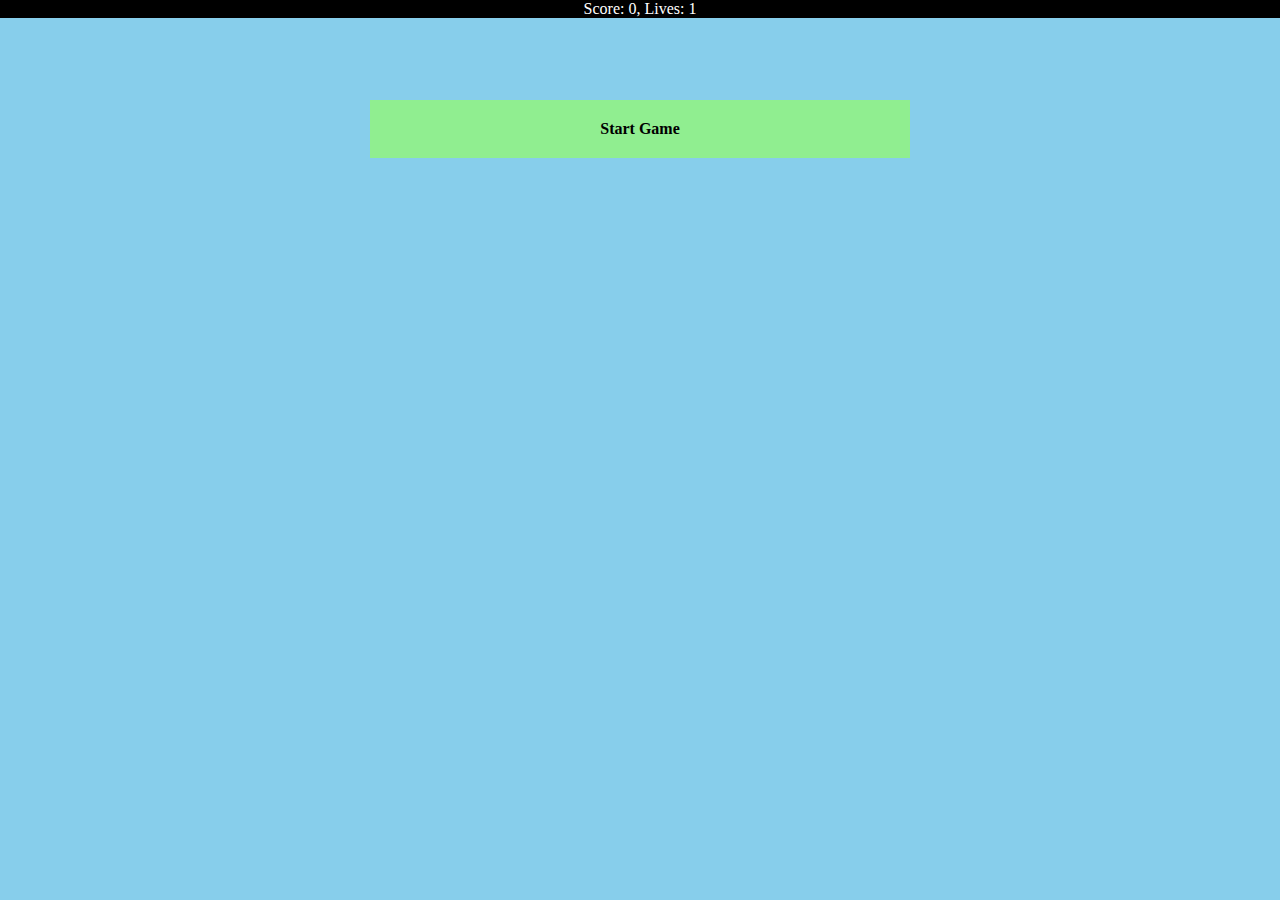
<file: index.html>
<!DOCTYPE html>
<html lang="en">

<head>
    <meta charset="UTF-8">
    <meta http-equiv="X-UA-Compatible" content="IE=edge">
    <meta name="viewport" content="width=device-width, initial-scale=1.0">
    <link rel="stylesheet" href="css/style.css">
    <title>Softuni Wizard Game</title>
</head>

<body>
    <div class="game-view" , id='gameView'>
        <div class="start-screen">Start Game</div>
        <div class="score-screen">Score: 0, Lives: 1</div>
        <div class="play-screen hidden"></div>
    </div>
    <script src="gameState.js"></script>
    <script src="gameFactory.js"></script>
    <script>
        //Current game state
        let getState = gameStateFactory();
        let state = getState();

        //Current game DOM elements
        let game = gameFactory();

        game.startScreen.addEventListener('click', gameStart);

        document.addEventListener('keydown', onKeyDown);
        document.addEventListener('keyup', onKeyUp);

        function gameStart() {
            game.startScreen.classList.add('hidden');
            game.playScreen.classList.remove('hidden');

            window.requestAnimationFrame(gameLoop)
        }

        function gameLoop(timestamp) {
            //User input
            let { wizard } = state;
            let { wizardElement, scoreScreen } = game;
            let gameView = document.getElementById('gameView');

            modifyWizardPosition(state, game);

            if (state.keys.Space) {
                wizardElement.style.backgroundImage = "url('/images/wizard-fire.png')";
                if (state.fireBallStats.nextFireBallCreation < timestamp && state.ammo > 0) {
                    game.createFireBall();
                    state.fireBallStats.nextFireBallCreation = timestamp + state.fireBallStats.attackInterval;
                    state.ammo--;
                }
            } else {
                wizardElement.style.backgroundImage = "url('/images/wizard.png')";
            }

            //Move bugs
            Array.from(document.getElementsByClassName('bug'))
                .forEach(x => {
                    checkElementPosition(x, state.bugStats.speed);

                    if (hasCollision(wizardElement, x)) {
                        loseLife(x);
                    }
                });

            //Move life bonuses
            Array.from(document.getElementsByClassName('life'))
                .forEach(x => {
                    checkElementPosition(x, state.lifeStats.speed);

                    if (hasCollision(wizardElement, x)) {
                        state.lives++;
                        x.remove();
                    }
                });

            //Move fire ammo bonuses
            Array.from(document.getElementsByClassName('fireAmmo'))
                .forEach(x => {
                    checkElementPosition(x, state.fireAmmoStats.speed);

                    if (hasCollision(wizardElement, x)) {
                        state.ammo += 50;
                        x.remove();
                    }
                });

            //Move fire power bonuses
            Array.from(document.getElementsByClassName('firePower'))
                .forEach(x => {
                    checkElementPosition(x, state.firePowerStats.speed);

                    if (hasCollision(wizardElement, x)) {
                        state.damage += 10; 
                        x.remove();
                    }
                });

            //Move fire speed bonuses
            Array.from(document.getElementsByClassName('fireSpeed'))
                .forEach(x => {
                    checkElementPosition(x, state.fireSpeedStats.speed);

                    if (hasCollision(wizardElement, x)) {
                        if (wizard.attackInterval > 100) {
                            wizard.attackInterval -= 100;
                        }

                        x.remove();
                    }
                });

            //Move speed bonuses
            Array.from(document.getElementsByClassName('speedBonus'))
                .forEach(x => {
                    checkElementPosition(x, state.speedBonusStats.speed);

                    if (hasCollision(wizardElement, x)) {
                        wizard.speed += 2;
                        x.remove();
                    }
                });

            //Move days
            Array.from(document.getElementsByClassName('day'))
                .forEach(x => {
                    checkElementPosition(x, state.dayStats.speed);

                    if (hasCollision(wizardElement, x)) {
                        gameView.style.backgroundColor = "skyblue";
                        x.remove();
                    }
                });

            //Move nights
            Array.from(document.getElementsByClassName('night'))
                .forEach(x => {
                    checkElementPosition(x, state.nightStats.speed);

                    if (hasCollision(wizardElement, x)) {
                        gameView.style.backgroundColor = "darkslateblue";
                        x.remove();
                    }
                });

            //Move deaths
            Array.from(document.getElementsByClassName('death'))
                .forEach(x => {
                    checkElementPosition(x, state.deathStats.speed);

                    if (hasCollision(wizardElement, x)) {
                        loseLife(x);
                    }
                });

            //Move fireBalls
            Array.from(document.getElementsByClassName('fireBall'))
                .forEach(fireBall => {
                    let currentPosition = parseInt(fireBall.style.left);

                    if (currentPosition + state.fireBallStats.width < game.playScreen.offsetWidth) {
                        fireBall.style.left = currentPosition + state.fireBallStats.speed + 'px';
                    } else {
                        fireBall.remove();
                    }

                    Array.from(document.getElementsByClassName('bug'))
                        .forEach(bug => {
                            if (hasCollision(fireBall, bug)) {
                                bug.remove();
                                fireBall.remove();
                                state.score += state.bugStats.score;
                            }
                        })
                });

            //Spawn bugs
            if (state.bugStats.nextBugCreation < timestamp) {
                game.createBug();
                state.bugStats.nextBugCreation = timestamp + Math.random() * state.bugStats.maxCreationInterval;
            }

            //Spawn life bonuses
            if (state.lifeStats.nextCreation < timestamp) {
                game.createLifeBonus();
                state.lifeStats.nextCreation = timestamp + Math.random() * (state.lifeStats.maxInterval - state.lifeStats.minInterval) + state.lifeStats.minInterval;
            }

            //Spawn speed bonuses
            if (state.speedBonusStats.nextCreation < timestamp) {
                game.createSpeedBonus();
                state.speedBonusStats.nextCreation = timestamp + Math.random() * (state.speedBonusStats.maxInterval - state.speedBonusStats.minInterval) + state.speedBonusStats.minInterval;
            }

            //Spawn fire power bonuses
            if (state.firePowerStats.nextCreation < timestamp) {
                game.createFirePowerBonus();
                state.firePowerStats.nextCreation = timestamp + Math.random() * (state.firePowerStats.maxInterval - state.firePowerStats.minInterval) + state.firePowerStats.minInterval;
            }

            //Spawn fire ammo bonuses
            if (state.fireAmmoStats.nextCreation < timestamp) {
                game.createFireAmmoBonus();
                state.fireAmmoStats.nextCreation = timestamp + Math.random() * (state.fireAmmoStats.maxInterval - state.fireAmmoStats.minInterval) + state.fireAmmoStats.minInterval;
            }

            //Spawn fire speed bonuses
            if (state.fireSpeedStats.nextCreation < timestamp) {
                game.createFireSpeedBonus();
                state.fireSpeedStats.nextCreation = timestamp + Math.random() * (state.fireSpeedStats.maxInterval - state.fireSpeedStats.minInterval) + state.fireSpeedStats.minInterval;
            }

            //Spawn day elements
            if (state.dayStats.nextCreation < timestamp) {
                game.createDayBonus();
                state.dayStats.nextCreation = timestamp + Math.random() * (state.dayStats.maxInterval - state.dayStats.minInterval) + state.dayStats.minInterval;
            }

            //Spawn night elements
            if (state.nightStats.nextCreation < timestamp) {
                game.createNightBonus();
                state.nightStats.nextCreation = timestamp + Math.random() * (state.nightStats.maxInterval - state.nightStats.minInterval) + state.nightStats.minInterval;
            }

            //Spawn death elements
            if (state.deathStats.nextCreation < timestamp) {
                game.createDeathElement();
                state.deathStats.nextCreation = timestamp + Math.random() * (state.deathStats.maxInterval - state.deathStats.minInterval) + state.deathStats.minInterval;
            }

            //Increase bug speed
            state.bugStats.speed += 0.001;

            //Render
            wizardElement.style.top = wizard.y + 'px';
            wizardElement.style.left = wizard.x + 'px';
            scoreScreen.textContent = `Score: ${state.score}pts;  Lives: ${state.lives};  Speed: ${state.wizard.speed};  Damage: ${state.damage};  Fire Balls: ${state.ammo};`;

            if (!state.gameOver) {
                state.score += 1;

                window.requestAnimationFrame(gameLoop);
            } else {
                alert('Game over!' + state.score);
            }
        }

        function hasCollision(firstElement, secondElement) {
            let firstRect = firstElement.getBoundingClientRect();
            let secondRect = secondElement.getBoundingClientRect();

            return (!(firstRect.top > secondRect.bottom || firstRect.bottom < secondRect.top || firstRect.right < secondRect.left || firstRect.left > secondRect.right));
        }

        function modifyWizardPosition(state, game) {
            let wizard = state.wizard;

            let isLowerBound = wizard.y + wizard.height >= game.playScreen.offsetHeight;
            if (!isLowerBound) {
                wizard.y += wizard.gravity;
            }

            if (state.keys.KeyW && wizard.y > 0) {
                wizard.y -= wizard.speed;
            }

            if (state.keys.KeyS && !isLowerBound) {
                wizard.y += wizard.speed;
            }

            if (state.keys.KeyA && wizard.x > 0) {
                wizard.x -= wizard.speed;
            }

            if (state.keys.KeyD && wizard.x + wizard.width < game.playScreen.offsetWidth) {
                wizard.x += wizard.speed;
            }
        }

        function onKeyDown(e) {
            e.preventDefault();
            state.keys[e.code] = true;
        }

        function onKeyUp(e) {
            state.keys[e.code] = false;
        }

        function checkElementPosition(element, speed) {
            let currentPosition = parseInt(element.style.left);

            if (currentPosition > 0) {
                element.style.left = currentPosition - speed + 'px';
            } else {
                element.remove();
            }
        }

        function loseLife(element) {
            if (state.lives <= 0) {
                state.gameOver = true;
            } else {
                state.lives--;
                element.remove();
            }
        }

    </script>
</body>

</html>
</file>
<file: css/style.css>
body{
    margin: 0;
    font-family: 'consolas';
}

.game-view{
    background-color: skyblue;
    width: 100vw;
    height: 100vh;
}

.play-screen{
    width: 100%;
    height: 100%;
}

.score-screen{
    background-color: black;
    color: white;
    text-align: center;
}

.start-screen{
    margin-top: 100px;
    text-align: center;
    padding: 20px;
    background-color: lightgreen;
    font-weight: bold;
    position: absolute;
    width: 500px;
    left: 50%;
    transform: translate(-50%);
}

.wizard{
    position: absolute;
    background-image: url('/images/wizard.png');
    background-size: cover;
    width: 82px;
    height: 100px;
}

.life{
    position: absolute;
    background-image: url('/images/heart.png');
    background-size: cover;
}

.bug{
    position: absolute;
    background-image: url('/images/bug.png');
    background-size: cover;
}

.fireBall{
    position: absolute;
    background-image: url('/images/fire-ball.png');
    background-size: cover;
}

.fireSpeed{
    position: absolute;
    background-image: url('/images/fire-speed.png');
    background-size: cover;
}

.fireAmmo{
    position: absolute;
    background-image: url('/images/fire-ammo.png');
    background-size: cover;
}

.firePower{
    position: absolute;
    background-image: url('/images/fire-power.png');
    background-size: cover;
}

.speedBonus{
    position: absolute;
    background-image: url('/images/speed.png');
    background-size: cover;
}

.death{
    position: absolute;
    background-image: url('/images/death.png');
    background-size: cover;
}

.day{
    position: absolute;
    background-image: url('/images/day.png');
    background-size: cover;
}

.night{
    position: absolute;
    background-image: url('/images/night.png');
    background-size: cover;
}

.hidden{
    display: none;
}
</file>
